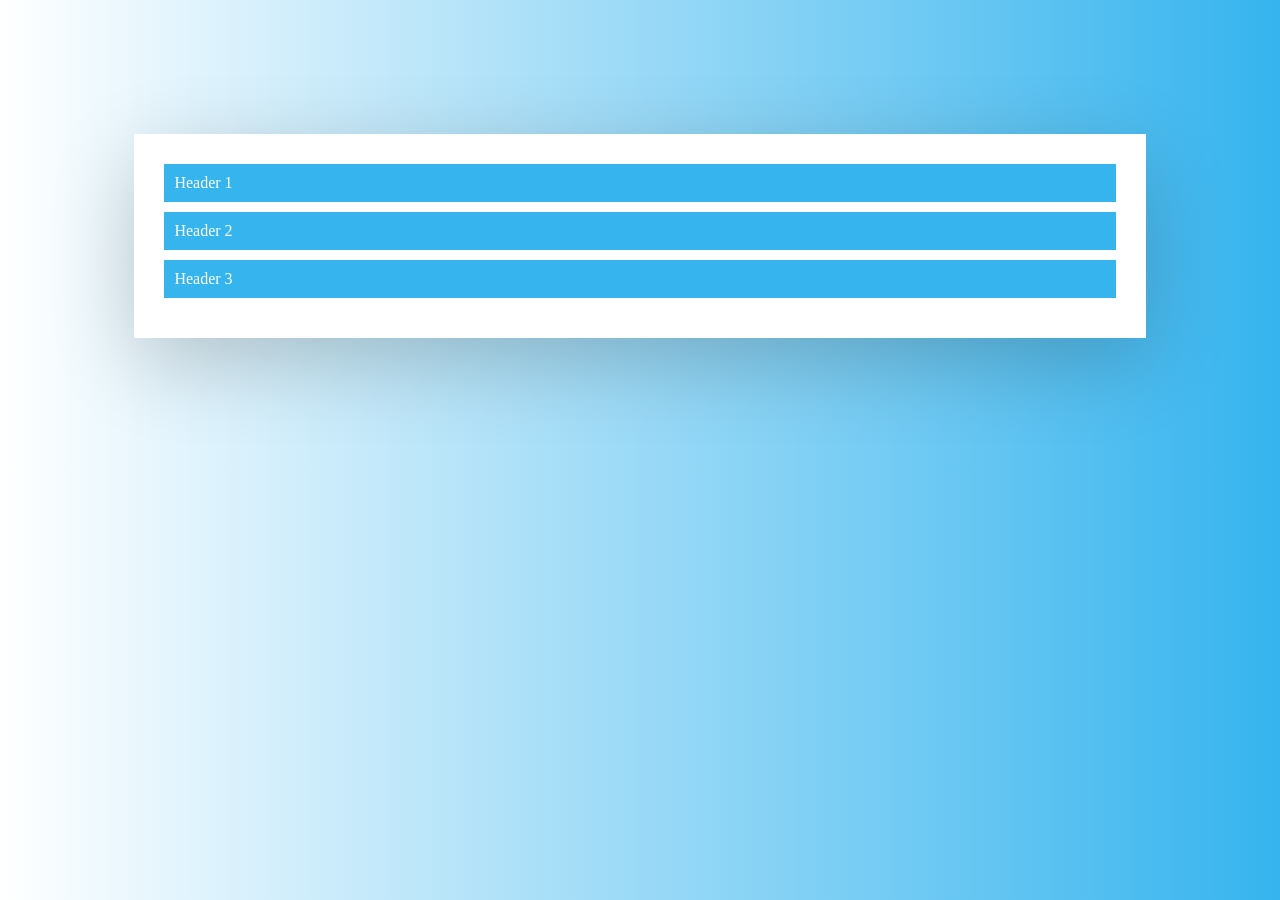
<file: index.html>
<!DOCTYPE html>
<html lang="en">
<head>
    <meta charset="UTF-8">
    <meta name="viewport" content="width=device-width, initial-scale=1.0">
    <title>Document</title>
    <link rel="stylesheet" href="style.css">
</head>
<body>
  <div class="list">
    <div >
          <div class="title">Header 1</div>
          <div class="body">Body 1</div>
        </div>
    
        <div>
          <div class="title">Header 2</div>
          <div class="body">Body 2</div>
        </div>
    
        <div>
          <div class="title">Header 3</div>
          <div class="body">Body 3</div>
        </div>
    </div>    
    <script src="script.js"></script> 
    <script>
      new Accordion(document.getElementsByClassName('list'));
    </script>
    
</body>
</html>
</file>
<file: style.css>
body{    
    background: linear-gradient(to right, #ffffff, #36b4ee);
}
.list {
    padding:30px;
    background:#fff;float:left;
    width:80%;box-sizing:border-box;
    margin:10%;
    box-shadow: 0 1.5em 85px 0 rgba(0, 0, 0, 0.2);
}
.accordionItem{
    float:left;
    display:block;
    width:100%;
    box-sizing: border-box;
}
.title {
    cursor:pointer;
    margin:0px 0px 10px 0px;
    padding:10px;
    background:#36b4ee;
    color:#fff;
    width:100%;
    box-sizing: border-box;
}
.close .body {
    height:0px;
    transition:height 1s ease-out;
   	transform: scaleY(0);
    float:left;
    display:block;
    
    
}
.open .body{
    padding: 20px;
    background-color: #fff;
    border: 1px solid #ddd;
    width: 100%;
    margin: 0px 0px 10px 0px;
    display:block;
  	transform: scaleY(1);
    transform-origin: top;
	transition: transform 0.4s ease;
    box-sizing: border-box;
}

.open .title {
    margin:0px;
    background-color: #bdc3c7;
    color: #7f8c8d;
}
</file>
<file: style1.css>
body{    
    background: linear-gradient(to right, #ffffff, #36b4ee);
}
.list {
    padding:30px;
    background:#fff;float:left;
    width:80%;box-sizing:border-box;
    margin:10%;
    box-shadow: 0 1.5em 85px 0 rgba(0, 0, 0, 0.2);
}
.accordionItem{
    float:left;
    display:block;
    width:100%;
    box-sizing: border-box;
}
.title {
    cursor:pointer;
    margin:0px 0px 10px 0px;
    padding:10px;
    background:#36b4ee;
    color:#fff;
    width:100%;
    box-sizing: border-box;
}
.close .body {
    height:0px;
    transition:height 1s ease-out;
   	transform: scaleY(0);
    float:left;
    display:block;
    
    
}
.open .body{
    padding: 20px;
    background-color: #fff;
    border: 1px solid #ddd;
    width: 100%;
    margin: 0px 0px 10px 0px;
    display:block;
  	transform: scaleY(1);
    transform-origin: top;
	transition: transform 0.4s ease;
    box-sizing: border-box;
}

.open .title {
    margin:0px;
    background-color: #bdc3c7;
    color: #7f8c8d;
}
</file>
